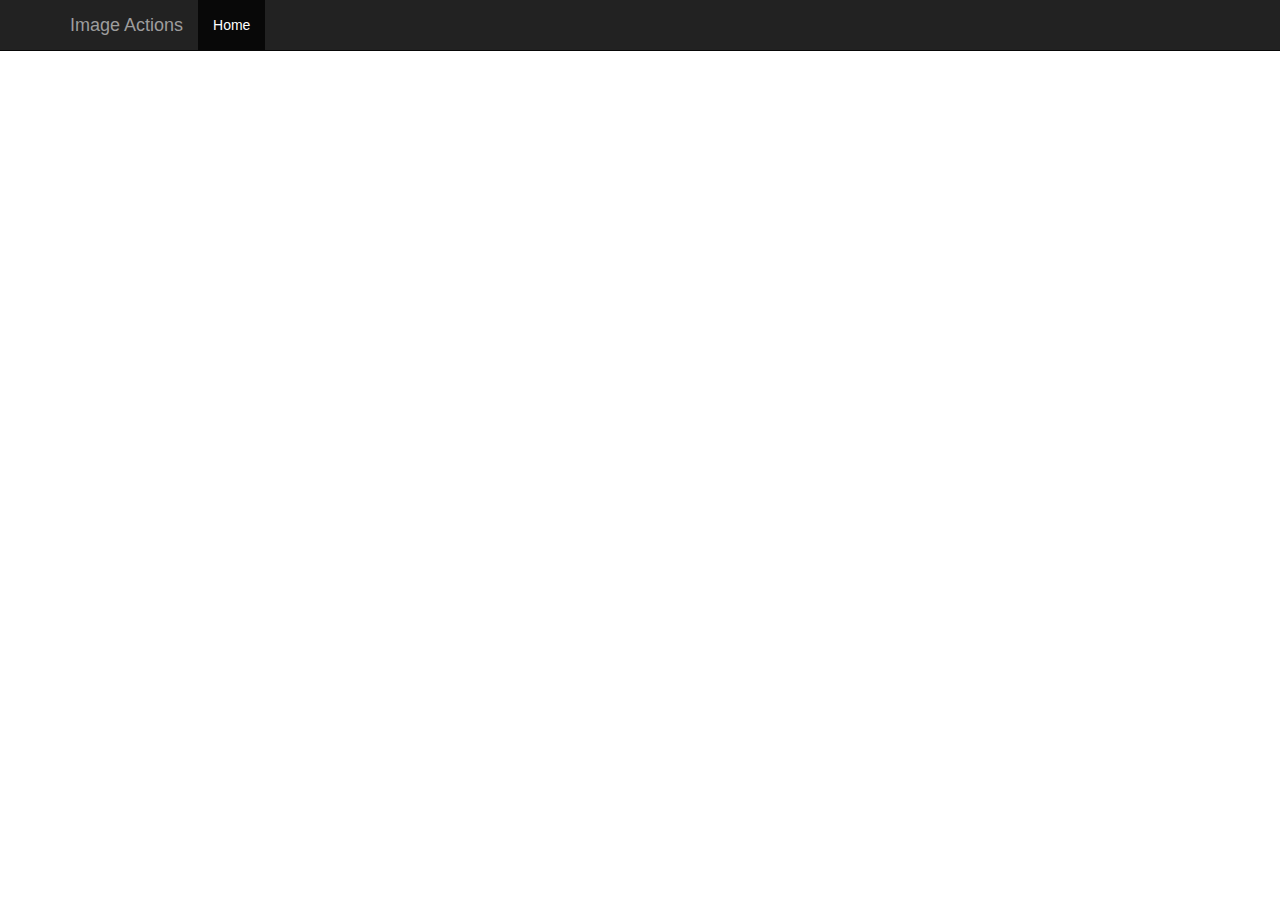
<file: index.html>
<!DOCTYPE html>
<html lang="en">
  <head>
    <meta charset="utf-8">
    <meta http-equiv="X-UA-Compatible" content="IE=edge">
    <meta name="viewport" content="width=device-width, initial-scale=1">
    <!-- The above 3 meta tags *must* come first in the head; any other head content must come *after* these tags -->
    <meta name="description" content="">
    <meta name="author" content="">
    <!-- <link rel="icon" href="./favicon.ico"> -->

    <title>Starter Template for Bootstrap</title>

    <!-- Bootstrap core CSS -->
    <link href="./css/bootstrap.min.css" rel="stylesheet">

    <!-- IE10 viewport hack for Surface/desktop Windows 8 bug -->
    <!-- <link href="../../assets/css/ie10-viewport-bug-workaround.css" rel="stylesheet"> -->

    <!-- Custom styles for this template -->
    <link href="./css/starter-template.css" rel="stylesheet">

    <!-- HTML5 shim and Respond.js for IE8 support of HTML5 elements and media queries -->
    <!--[if lt IE 9]>
      <script src="https://oss.maxcdn.com/html5shiv/3.7.2/html5shiv.min.js"></script>
      <script src="https://oss.maxcdn.com/respond/1.4.2/respond.min.js"></script>
    <![endif]-->

    <script   src="https://code.jquery.com/jquery-2.2.3.min.js"   integrity="sha256-a23g1Nt4dtEYOj7bR+vTu7+T8VP13humZFBJNIYoEJo="   crossorigin="anonymous"></script>
    <script> 
    $(function(){
      $("#includedContent").load("output.html"); 
    });
    </script> 
  </head>

  <body>

    <nav class="navbar navbar-inverse navbar-fixed-top">
      <div class="container">
        <div class="navbar-header">
          <button type="button" class="navbar-toggle collapsed" data-toggle="collapse" data-target="#navbar" aria-expanded="false" aria-controls="navbar">
            <span class="sr-only">Toggle navigation</span>
            <span class="icon-bar"></span>
          </button>
          <a class="navbar-brand" href="#">Image Actions</a>
        </div>
        <div id="navbar" class="collapse navbar-collapse">
          <ul class="nav navbar-nav">
            <li class="active"><a href="#">Home</a></li>
          </ul>
        </div><!--/.nav-collapse -->
      </div>
    </nav>

    <div class="container">

      <div class="starter-template">
        
        <div id="includedContent"></div>

      </div>

    </div><!-- /.container -->


    <!-- Bootstrap core JavaScript
    ================================================== -->
    <!-- Placed at the end of the document so the pages load faster -->
    <script src="https://ajax.googleapis.com/ajax/libs/jquery/1.11.3/jquery.min.js"></script>
    <script>window.jQuery || document.write('<script src="../../assets/js/vendor/jquery.min.js"><\/script>')</script>
    <script src="./js/bootstrap.min.js"></script>
    <!-- IE10 viewport hack for Surface/desktop Windows 8 bug -->
    <!-- <script src="./js/ie10-viewport-bug-workaround.js"></script>  -->
  </body>
</html>
</file>
<file: css/starter-template.css>
body {
  padding-top: 50px;
}
.row {
  padding-top: 20px;
}
.starter-template {
  padding: 40px 15px;
  /*text-align: center;*/
}
</file>
